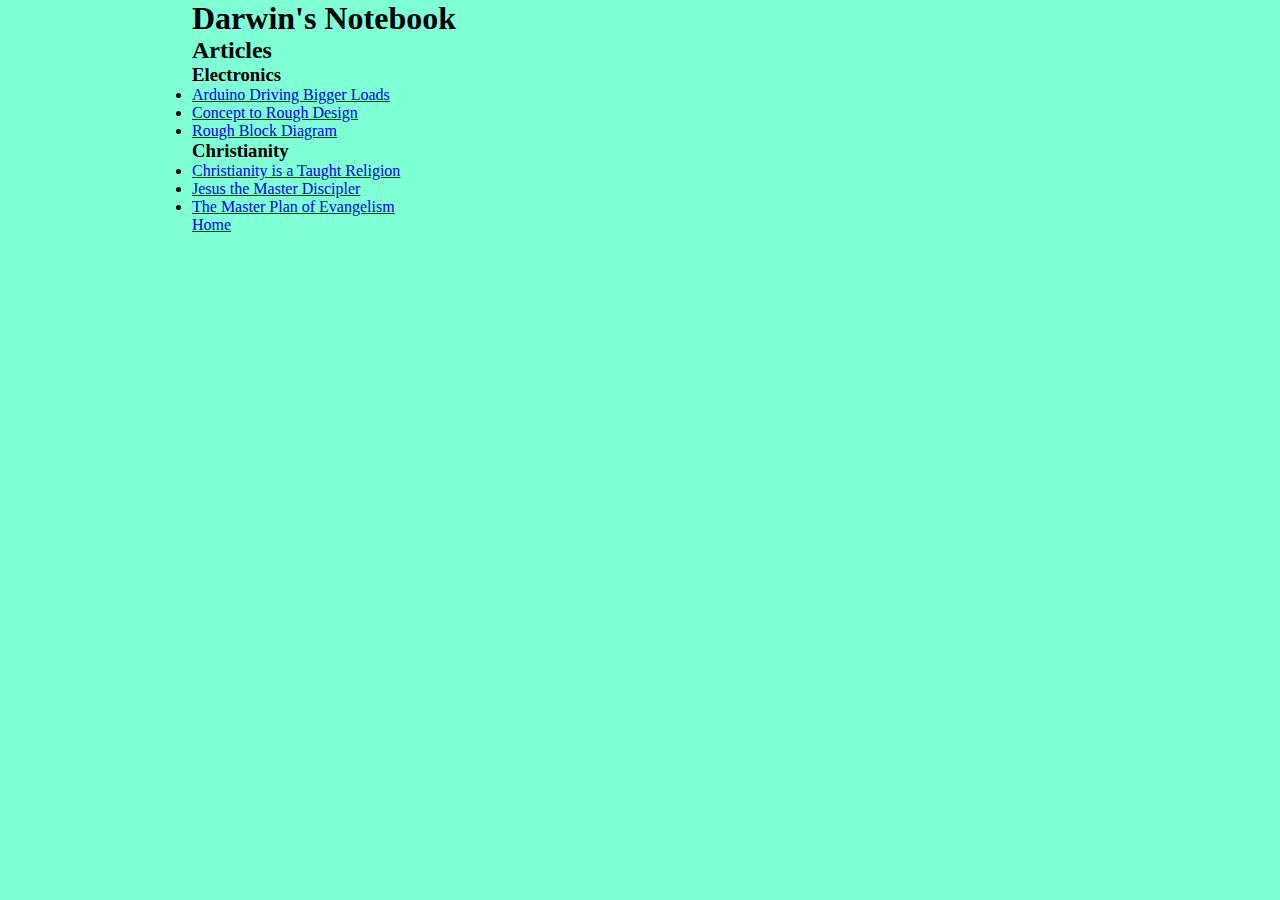
<file: index.html>
<!DOCTYPE html>
<html lang="en">
<head>
  <meta charset="UTF-8">
  <meta http-equiv="X-UA-Compatible" content="IE=edge">
  <meta name="viewport" content="width=device-width, initial-scale=1.0">
  <link rel="stylesheet" href="css/styles.css">
  <title>Darwin's Notebook</title>
</head>
<body>
  <h1>Darwin's Notebook</h1>
  <h2>Articles</h2>
  <h3>Electronics</h3>
  <ul>
    <li><a href="2022-4-3-arduino-driving-bigger-loads.html">Arduino Driving Bigger Loads</a></li>
    <li><a href="2022-4-3-concept-to-rough-design.html">Concept to Rough Design</a></li>
    <li><a href="2022-4-3-rough-block-diagram.html">Rough Block Diagram</a></li>
  </ul>

  <h3>Christianity</h3>
  <ul>
    <li><a href="2022-1-6-Christianity-is-a-taught-religion.html">Christianity is a Taught Religion</a></li>
    <li><a href="2021-11-25-Jesus-the-master-discipler.html">Jesus the Master Discipler</a></li>
    <li><a href="2021-11-25-The-master-plan-of-evangelism.html">The Master Plan of Evangelism</a></li>
  </ul>


  <footer>
    <a href="index.html">Home</a>
  </footer>
  
</body>
</html>
</file>
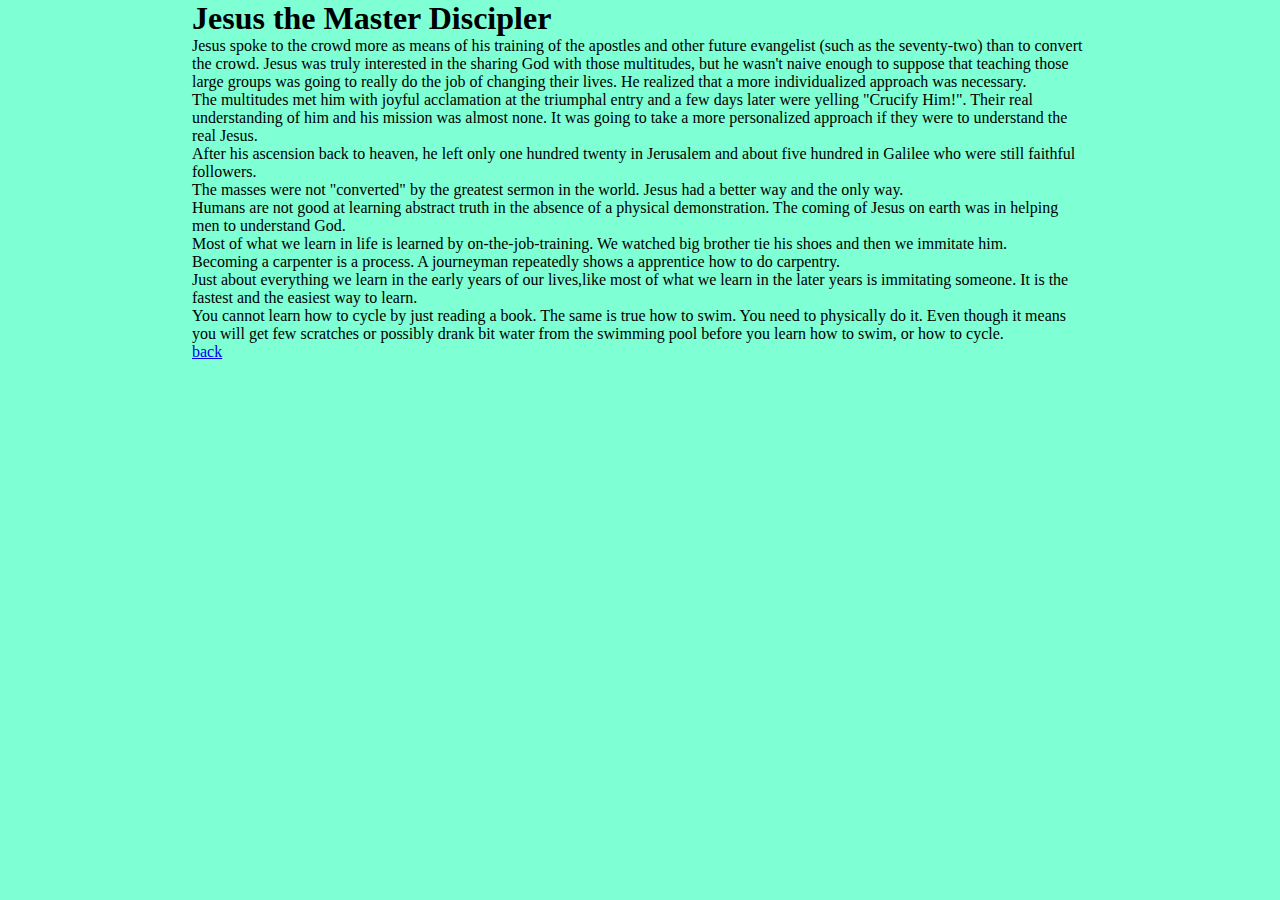
<file: 2021-11-25-Jesus-the-master-discipler.html>
<!DOCTYPE html>
<html lang="en">
<head>
  <meta charset="UTF-8">
  <meta http-equiv="X-UA-Compatible" content="IE=edge">
  <meta name="viewport" content="width=device-width, initial-scale=1.0">
  <title>Jesus the Master Discipler</title>
  <link rel="stylesheet" href="css/styles.css">
</head>
<body>
  <h1>Jesus the Master Discipler</h1>
  <p>Jesus spoke to the crowd more as means of his training of the apostles and other future evangelist (such as the seventy-two) than to convert the crowd. Jesus was truly interested in the sharing God with those multitudes, but he wasn't naive  enough to suppose that teaching those large groups was going to really do the job of changing their lives. He realized that a more individualized approach was necessary.</p>
  <p>The multitudes met him with joyful acclamation at the triumphal entry and a few days later were yelling "Crucify Him!". Their real understanding of him and his mission was almost none. It was going to take a more personalized approach if they were to understand the real Jesus.</p>
  <p>After his ascension back to heaven, he left only one hundred twenty in Jerusalem and about five hundred in Galilee who were still faithful followers.</p>
  <p>The masses were not "converted" by the greatest sermon in the world. Jesus had a better way and the only way.</p>
  <p>Humans are not good at learning abstract truth in the absence of a physical demonstration. The coming of Jesus on earth was in helping men to understand God.</p>
  <p>Most of what we learn in life is learned by on-the-job-training. We watched big brother tie his shoes and then we immitate him.</p>
  <p>Becoming a carpenter is a process. A journeyman repeatedly shows a apprentice how to do carpentry.</p><p>Just about everything we learn in the early years of our lives,like most of what we learn in the later years is immitating someone. It is the fastest and the easiest way to learn.</p>
  <p>You cannot learn how to cycle by just reading a book. The same is true how to swim. You need to physically do it. Even though it means you will get few scratches or possibly drank bit water from the swimming pool before you learn how to swim, or how to cycle.</p>


  <footer>
    <a href="index.html">back</a>
  </footer>

  
</body>
</html>
</file>
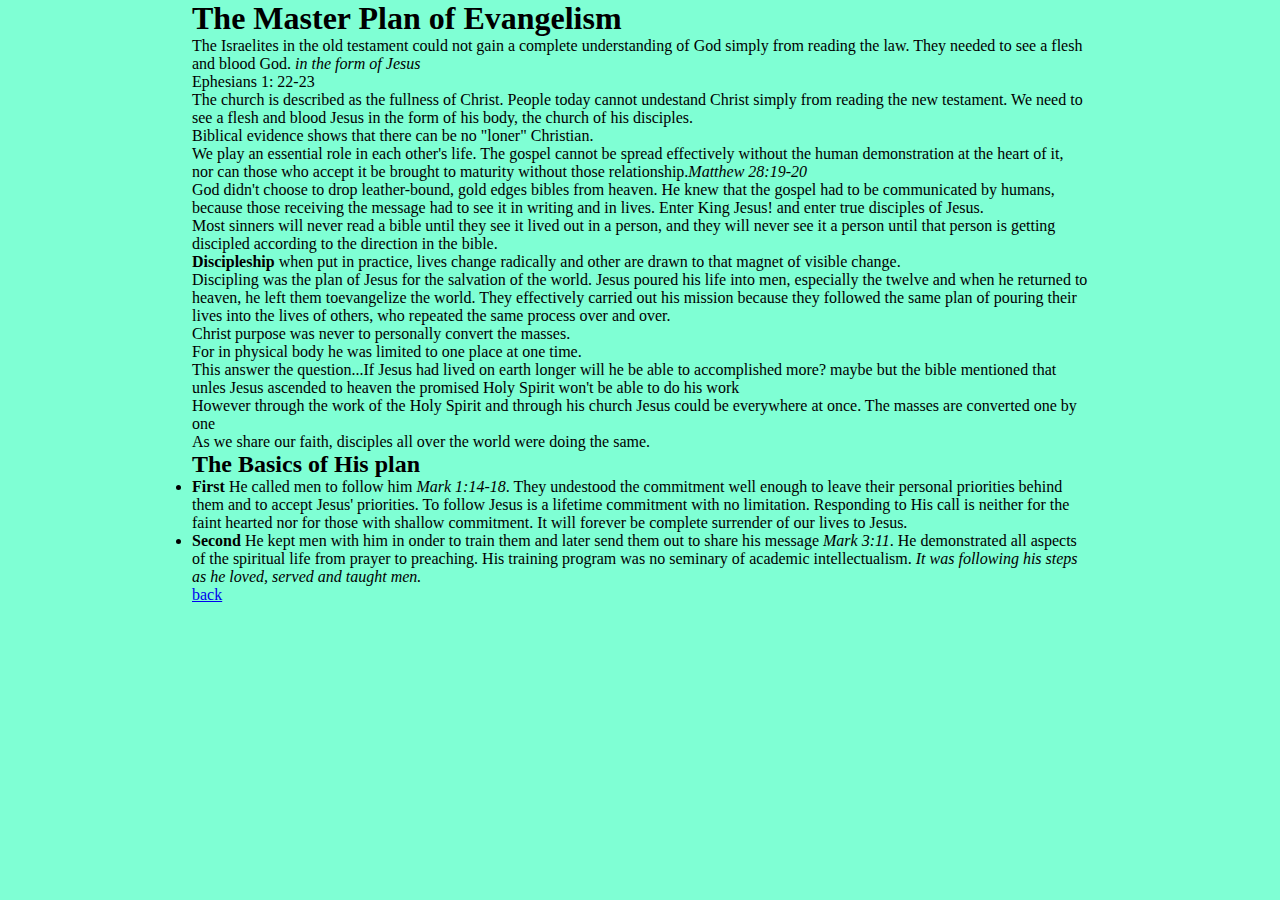
<file: 2021-11-25-The-master-plan-of-evangelism.html>
<!DOCTYPE html>
<html lang="en">
<head>
  <meta charset="UTF-8">
  <meta http-equiv="X-UA-Compatible" content="IE=edge">
  <meta name="viewport" content="width=device-width, initial-scale=1.0">
  <link rel="stylesheet" href="css/styles.css">
  <title>The Master Plan of Evangelism</title>
</head>
<body>
  <h1>The Master Plan of Evangelism</h1>
  <p>The Israelites in the old testament could not gain a complete understanding of God simply from reading the law. They needed to see a flesh and blood God. <em>in the form of Jesus</em></p>
  <p>Ephesians 1: 22-23</p>
  <p>The church is described as the fullness of Christ. People today cannot undestand Christ simply from reading the new testament. We need to see a flesh and blood Jesus in the form of his body, the church of his disciples.</p>
  <p>Biblical evidence shows that there can be no "loner" Christian.</p>
  <p>We play an essential role in each other's life. The gospel cannot be spread effectively without the human demonstration at the heart of it, nor can those who accept it be brought to maturity without those relationship.<em>Matthew 28:19-20</em></p>
  <p>God didn't choose to drop leather-bound, gold edges bibles from heaven. He knew that the gospel had to be communicated by humans, because those receiving the message had to see it in writing and in lives. Enter King Jesus! and enter true disciples of Jesus.</p>
  <p>Most sinners will never read a bible until they see it lived out in a person, and they will never see it a person until that person is getting discipled according to the direction in the bible.</p>
  <p><strong>Discipleship</strong> when put in practice, lives change radically and other are drawn to that magnet of visible change.</p>
  <p>Discipling was the plan of Jesus for the salvation of the world. Jesus poured his life into men, especially the twelve and when he returned to heaven, he left them toevangelize the world. They effectively carried out his mission because they followed the same plan of pouring their lives into the lives of others, who repeated the same process over and over.</p>
  <p>Christ purpose was never to personally convert the masses.</p>
  <p>For in physical body he was limited to one place at one time.</p>
  <p>This answer the question...If Jesus had lived on earth longer will he be able to accomplished more? maybe but the bible mentioned that unles Jesus ascended to heaven the promised Holy Spirit won't be able to do his work</p>
  <p>However through the work of the Holy Spirit and through his church Jesus could be everywhere at once. The masses are converted one by one</p>
  <p>As we share our faith, disciples all over the world were doing the same.</p>
  <h2>The Basics of His plan</h2>
  <ul>
    <li><p><strong>First</strong> He called men to follow him <em>Mark 1:14-18</em>. They undestood the commitment well enough to leave their personal priorities behind them and to accept Jesus' priorities. To follow Jesus is a lifetime commitment with no limitation. Responding to His call is neither for the faint hearted nor for those with shallow commitment. It will forever be complete surrender of our lives to Jesus.</p></li>
    <li><p><strong>Second</strong> He kept men with him in onder to train them and later send them out to share his message <em>Mark 3:11</em>. He demonstrated all aspects of the spiritual life from prayer to preaching. His training program was no seminary of academic intellectualism. <em>It was following his steps as he loved, served and taught men.</em></p></li>
  </ul>



  <footer>
    <a href="index.html">back</a>
  </footer>

  
</body>
</html>
</file>
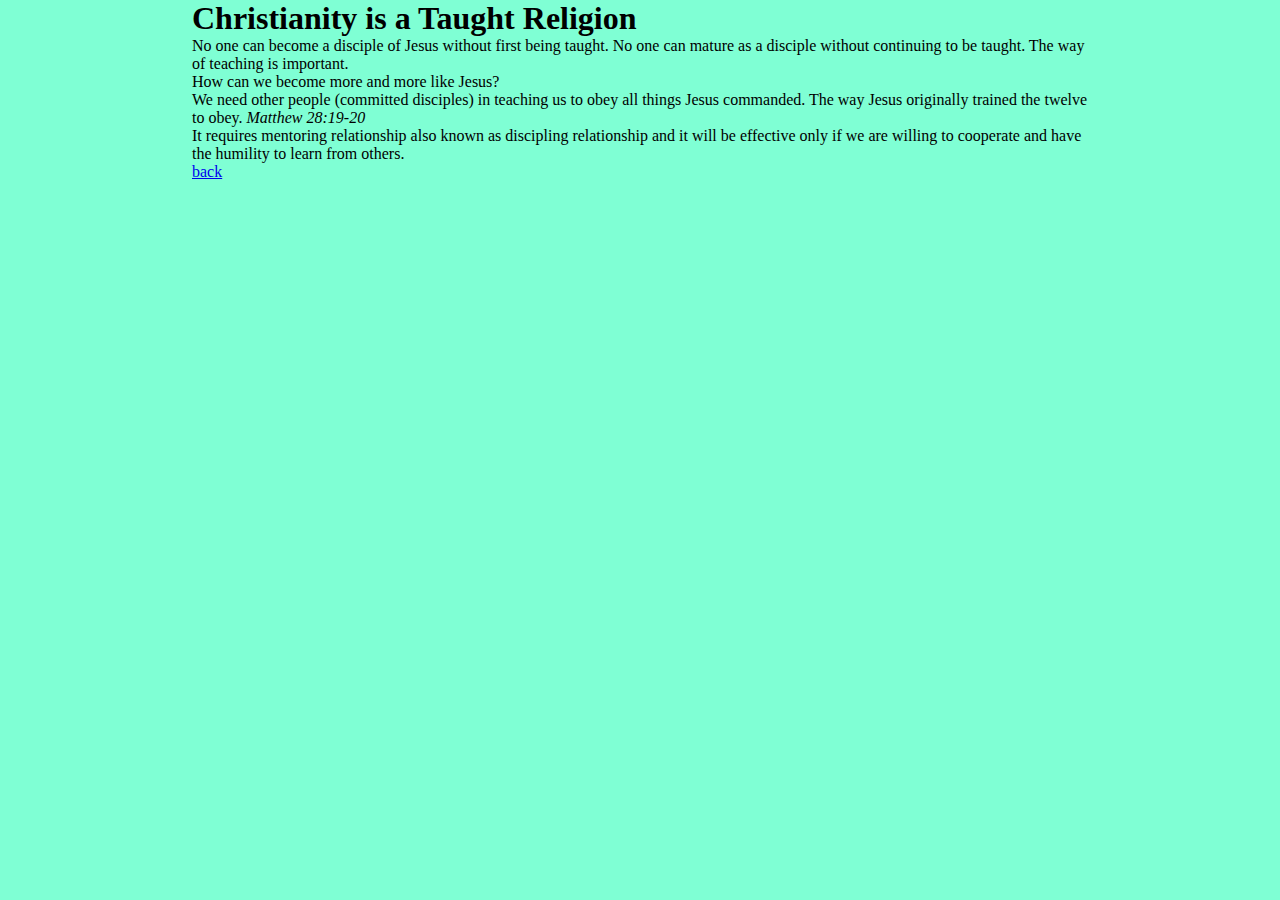
<file: 2022-1-6-Christianity-is-a-taught-religion.html>
<!DOCTYPE html>
<html lang="en">
<head>
  <meta charset="UTF-8">
  <meta http-equiv="X-UA-Compatible" content="IE=edge">
  <meta name="viewport" content="width=device-width, initial-scale=1.0">
  <link rel="stylesheet" href="css/styles.css">
  <title>Christianity is a Taught Religion</title>
</head>
<body>
  <h1>Christianity is a Taught Religion</h1>
  <p>No one can become a disciple of Jesus without first being taught. No one can mature as a disciple without continuing to be taught. The way of teaching is important.</p>
  <p>How can we become more and more like Jesus?</p>
  <p>We need other people (committed disciples) in teaching us to obey all things Jesus commanded. The way Jesus originally trained the twelve to obey.<em> Matthew 28:19-20</em></p> 
  <p>It requires mentoring relationship also known as discipling relationship and it will be effective only if we are willing to cooperate and have the humility to learn from others.</p>

  <footer>
    <a href="index.html">back</a>
  </footer>
  
</body>
</html>
</file>
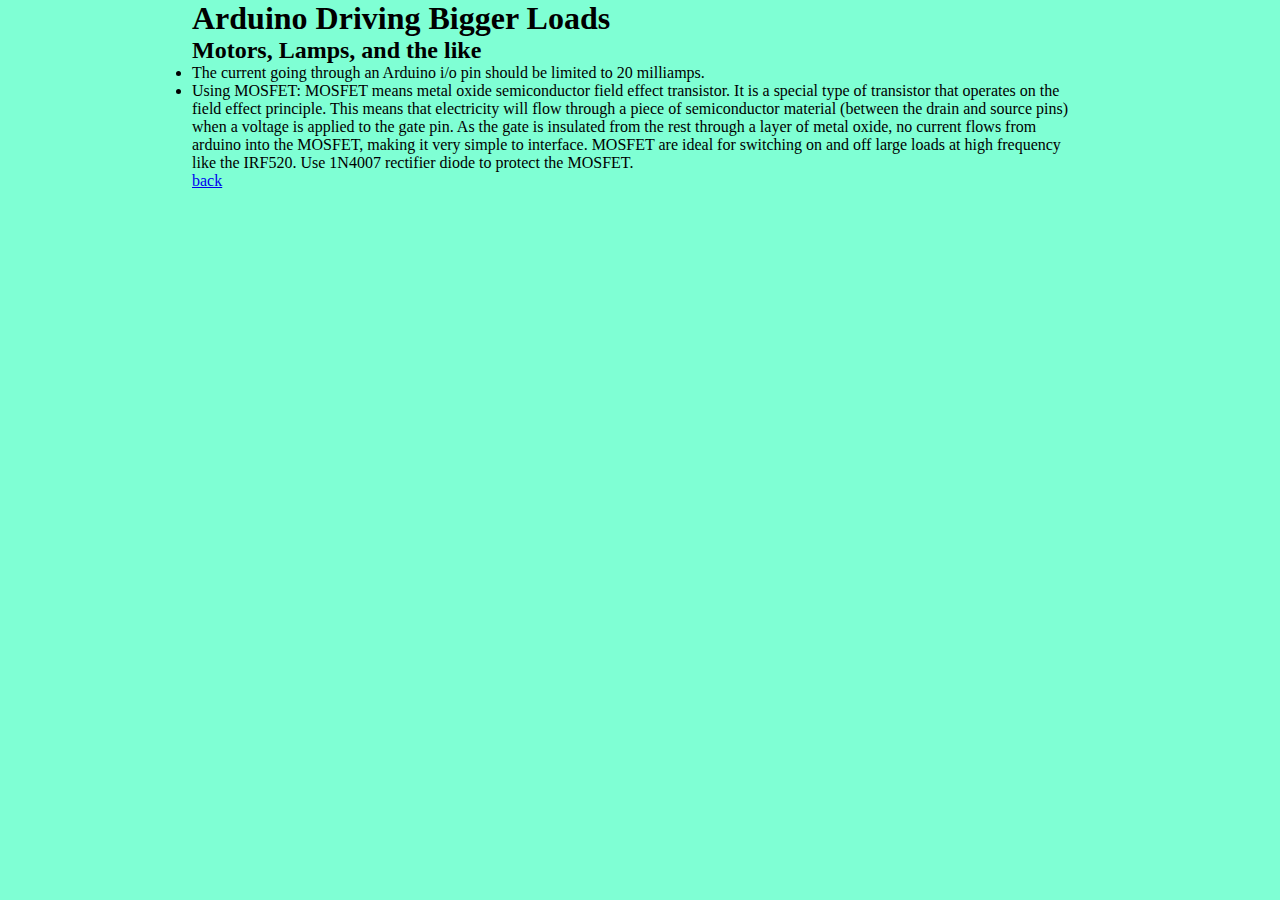
<file: 2022-4-3-arduino-driving-bigger-loads.html>
<!DOCTYPE html>
<html lang="en">
<head>
  <meta charset="UTF-8">
  <meta http-equiv="X-UA-Compatible" content="IE=edge">
  <meta name="viewport" content="width=device-width, initial-scale=1.0">
  <link rel="stylesheet" href="css/styles.css">
  <title>Arduino Driving Bigger Loads</title>
</head>
<body>
  <h1>Arduino Driving Bigger Loads</h1>
  <h2>Motors, Lamps, and the like</h2>
  <p>
    <ul>
      <li>The current going through an Arduino i/o pin should be limited to 20 milliamps.</li>
      <li><p>Using MOSFET: MOSFET means metal oxide semiconductor field effect transistor. It is a special type of transistor that operates on the field effect principle. This means that electricity will flow through a piece of semiconductor material (between the drain and source pins) when a voltage is applied to the gate pin. As the gate is insulated from the rest through a layer of metal oxide, no current flows from arduino into the MOSFET, making it very simple to interface. MOSFET are ideal for switching on and off large loads at high frequency like the IRF520. Use 1N4007 rectifier diode to protect the MOSFET.</p> </li>
    </ul>
  </p>
  <footer>
    <a href="index.html">back</a>
  </footer>
</body>
</html>
</file>
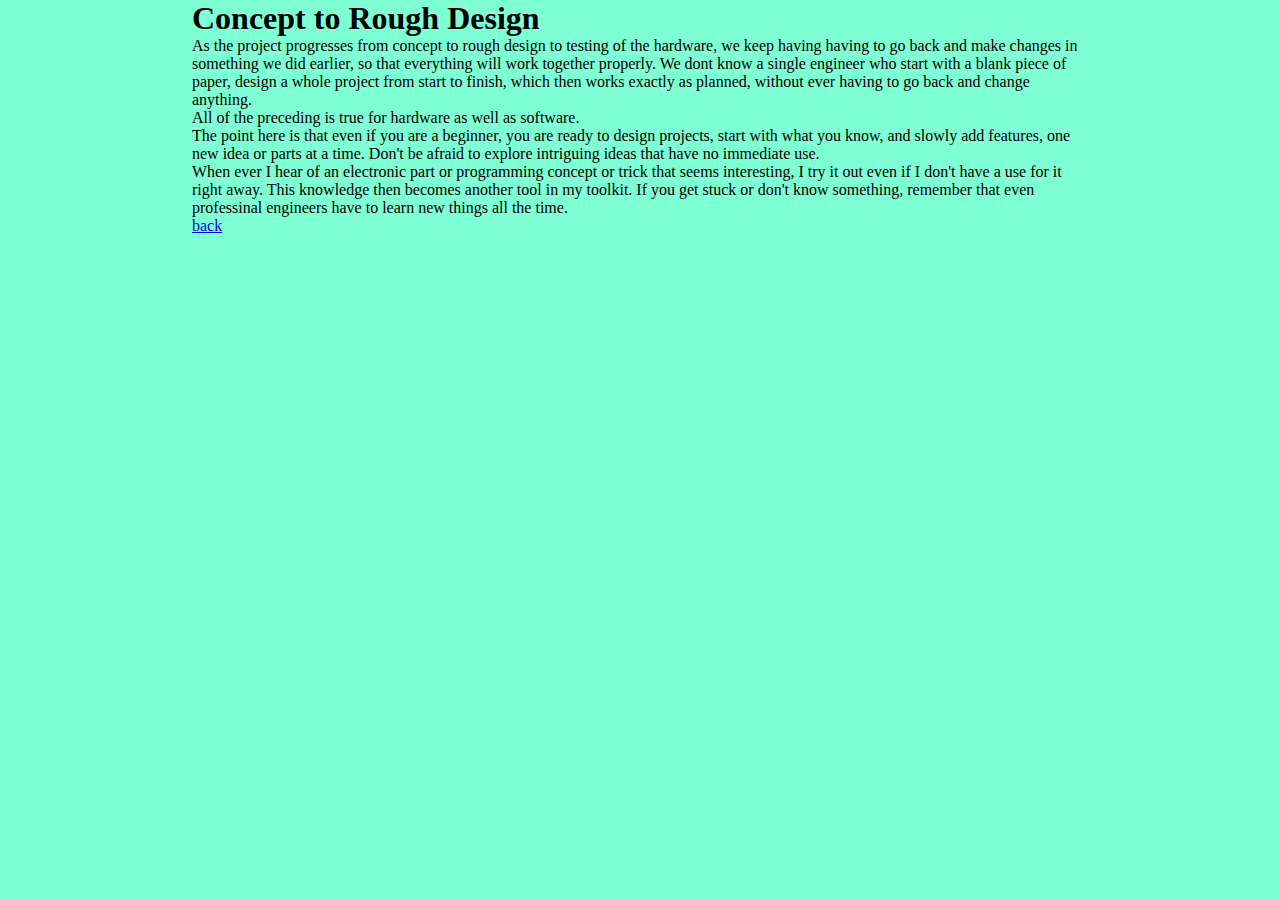
<file: 2022-4-3-concept-to-rough-design.html>
<!DOCTYPE html>
<html lang="en">
<head>
  <meta charset="UTF-8">
  <meta http-equiv="X-UA-Compatible" content="IE=edge">
  <meta name="viewport" content="width=device-width, initial-scale=1.0">
  <link rel="stylesheet" href="css/styles.css">
  <title>Concept to Rough Design</title>
</head>
<body>
  <h1>Concept to Rough Design</h1>
  <p>As the project progresses from concept to rough design to testing of the hardware, we keep having having to go back and make changes in something we did earlier, so that everything will work together properly. We dont know a single engineer who start with a blank piece of paper, design a whole project from start to finish, which then works exactly as planned, without ever having to go back and change anything.</p>
  <p>All of the preceding is true for hardware as well as software.</p>
  <p>The point here is that even if you are a beginner, you are ready to design projects, start with what you know, and slowly add features, one new idea or parts at a time. Don't be afraid to explore intriguing ideas that have no immediate use.</p>
  <p>When ever I hear of an electronic part or programming concept or trick that seems interesting, I try it out even if I don't have a use for it right away. This knowledge then becomes another tool in my toolkit. If you get stuck or don't know something, remember that even professinal engineers have to learn new things all the time.</p>
  
  <footer>
    <a href="index.html">back</a>
  </footer>
</body>
</html>
</file>
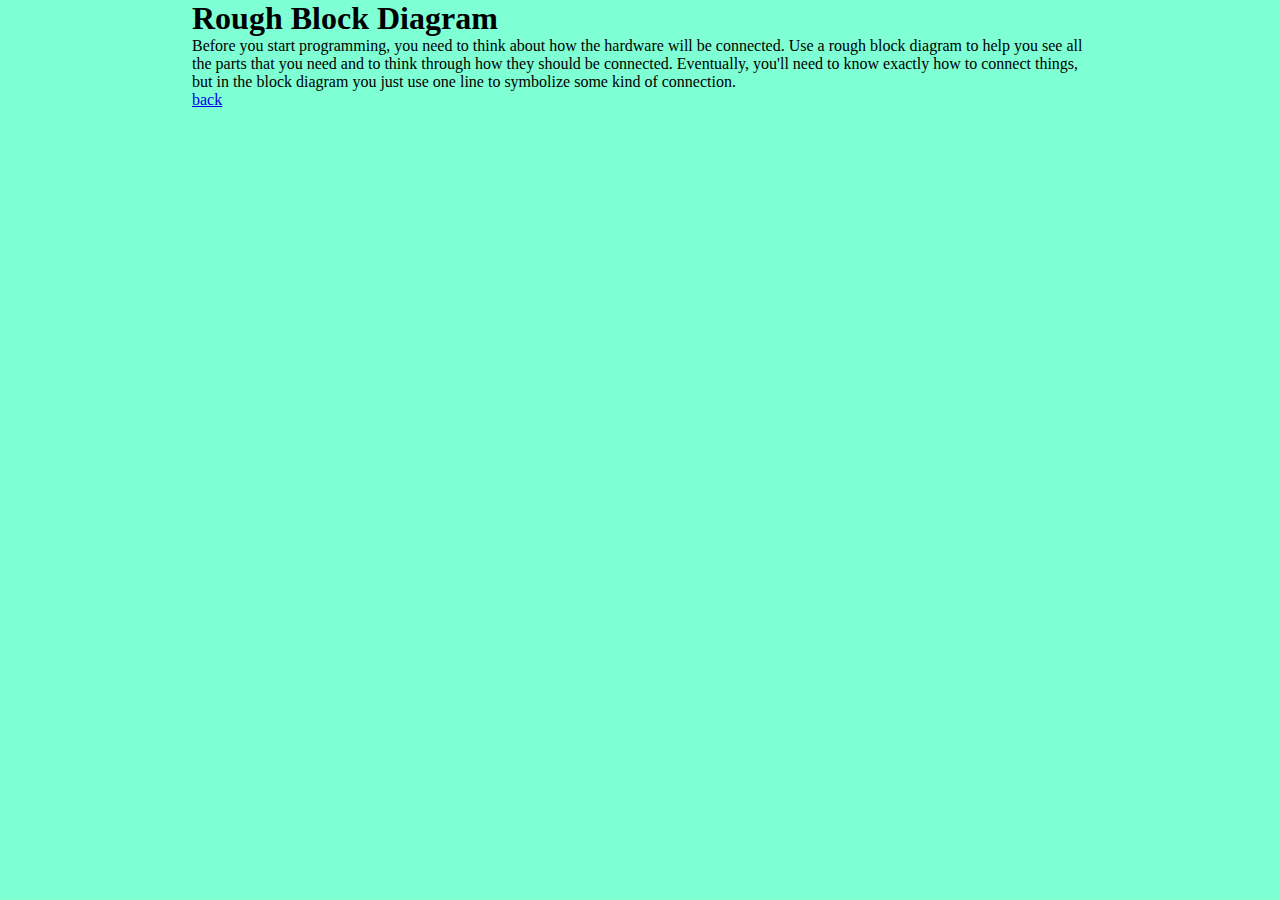
<file: 2022-4-3-rough-block-diagram.html>
<!DOCTYPE html>
<html lang="en">
<head>
  <meta charset="UTF-8">
  <meta http-equiv="X-UA-Compatible" content="IE=edge">
  <meta name="viewport" content="width=device-width, initial-scale=1.0">
  <link rel="stylesheet" href="css/styles.css">
  <title>Rough Block Diagram</title>
</head>
<body>
  <h1>Rough Block Diagram</h1>
  <p>Before you start programming, you need to think about how the hardware will be connected. Use a rough block diagram to help you see all the parts that you need and to think through how they should be connected. Eventually, you'll need to know exactly how to connect things, but in the block diagram you just use one line to symbolize some kind of connection.</p>

  <footer>
    <a href="index.html">back</a>
  </footer>
</body>
</html>
</file>
<file: css/styles.css>
/* CSS Reset */

* {
  margin: 0;
  padding: 0;
  box-sizing: border-box;
}


body {
  min-height: 100vh;
  max-width: 70%;
  background-color: aquamarine;
  margin: 0 auto;
}
</file>
